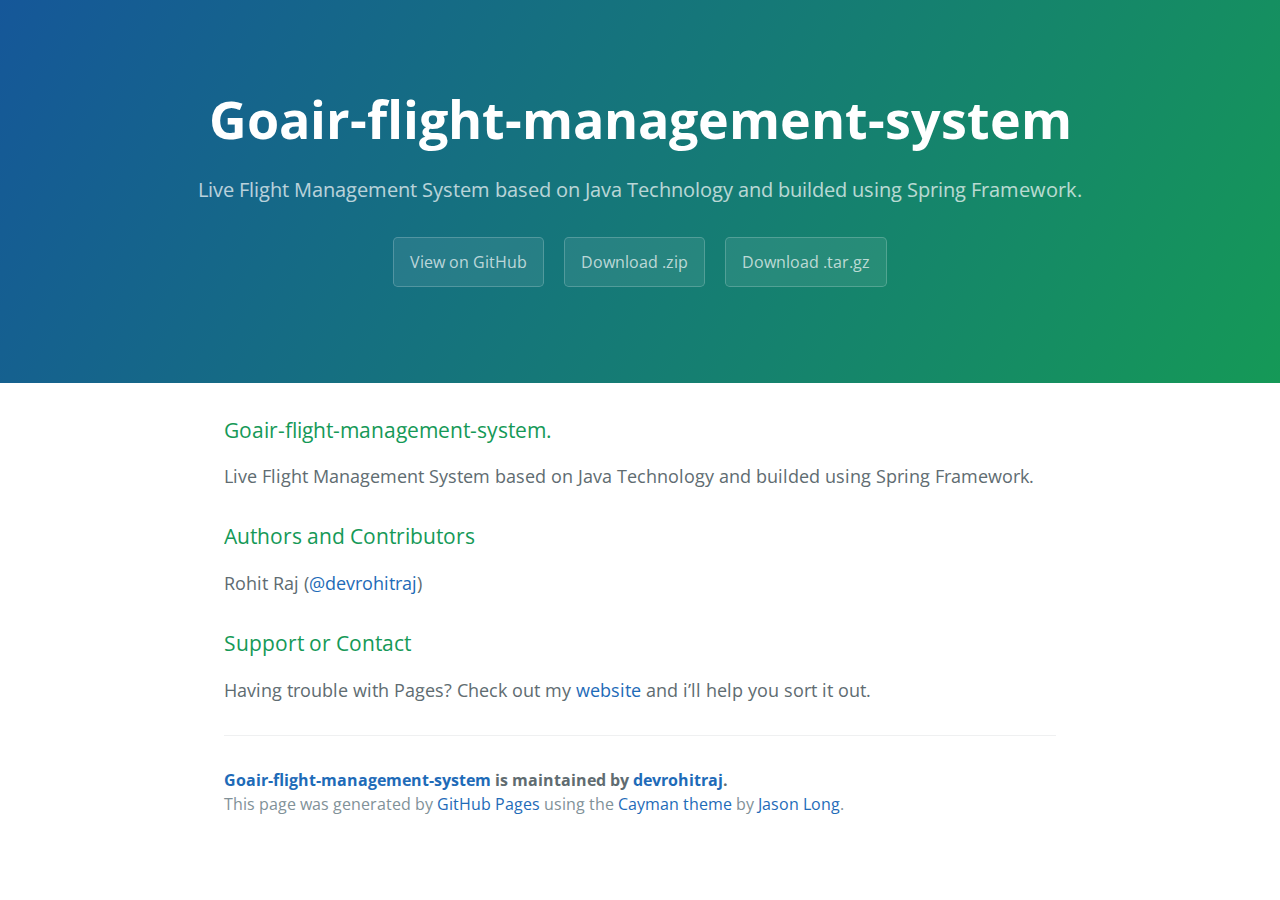
<file: index.html>
<!DOCTYPE html>
<html lang="en-us">
  <head>
    <meta charset="UTF-8">
    <title>Goair-flight-management-system by devrohitraj</title>
    <meta name="viewport" content="width=device-width, initial-scale=1">
    <link rel="stylesheet" type="text/css" href="stylesheets/normalize.css" media="screen">
    <link href='https://fonts.googleapis.com/css?family=Open+Sans:400,700' rel='stylesheet' type='text/css'>
    <link rel="stylesheet" type="text/css" href="stylesheets/stylesheet.css" media="screen">
    <link rel="stylesheet" type="text/css" href="stylesheets/github-light.css" media="screen">
  </head>
  <body>
    <section class="page-header">
      <h1 class="project-name">Goair-flight-management-system</h1>
      <h2 class="project-tagline">Live Flight Management System based on Java Technology and builded using Spring Framework.</h2>
      <a href="https://github.com/devrohitraj/GoAir-Flight-Management-System" class="btn">View on GitHub</a>
      <a href="https://github.com/devrohitraj/GoAir-Flight-Management-System/zipball/master" class="btn">Download .zip</a>
      <a href="https://github.com/devrohitraj/GoAir-Flight-Management-System/tarball/master" class="btn">Download .tar.gz</a>
    </section>

    <section class="main-content">
      <h3>
<a id="goair-flight-management-system" class="anchor" href="#goair-flight-management-system" aria-hidden="true"><span aria-hidden="true" class="octicon octicon-link"></span></a>Goair-flight-management-system.</h3>

<p>Live Flight Management System based on Java Technology and builded using Spring Framework.</p>

<h3>
<a id="authors-and-contributors" class="anchor" href="#authors-and-contributors" aria-hidden="true"><span aria-hidden="true" class="octicon octicon-link"></span></a>Authors and Contributors</h3>

<p>Rohit Raj (<a href="https://github.com/devrohitraj" class="user-mention">@devrohitraj</a>)</p>

<h3>
<a id="support-or-contact" class="anchor" href="#support-or-contact" aria-hidden="true"><span aria-hidden="true" class="octicon octicon-link"></span></a>Support or Contact</h3>

<p>Having trouble with Pages? Check out my <a href="http://www.devrohitraj.com">website</a> and i’ll help you sort it out.</p>

      <footer class="site-footer">
        <span class="site-footer-owner"><a href="https://github.com/devrohitraj/GoAir-Flight-Management-System">Goair-flight-management-system</a> is maintained by <a href="https://github.com/devrohitraj">devrohitraj</a>.</span>

        <span class="site-footer-credits">This page was generated by <a href="https://pages.github.com">GitHub Pages</a> using the <a href="https://github.com/jasonlong/cayman-theme">Cayman theme</a> by <a href="https://twitter.com/jasonlong">Jason Long</a>.</span>
      </footer>

    </section>

  
  </body>
</html>
</file>
<file: stylesheets/stylesheet.css>
* {
  box-sizing: border-box; }

body {
  padding: 0;
  margin: 0;
  font-family: "Open Sans", "Helvetica Neue", Helvetica, Arial, sans-serif;
  font-size: 16px;
  line-height: 1.5;
  color: #606c71; }

a {
  color: #1e6bb8;
  text-decoration: none; }
  a:hover {
    text-decoration: underline; }

.btn {
  display: inline-block;
  margin-bottom: 1rem;
  color: rgba(255, 255, 255, 0.7);
  background-color: rgba(255, 255, 255, 0.08);
  border-color: rgba(255, 255, 255, 0.2);
  border-style: solid;
  border-width: 1px;
  border-radius: 0.3rem;
  transition: color 0.2s, background-color 0.2s, border-color 0.2s; }
  .btn + .btn {
    margin-left: 1rem; }

.btn:hover {
  color: rgba(255, 255, 255, 0.8);
  text-decoration: none;
  background-color: rgba(255, 255, 255, 0.2);
  border-color: rgba(255, 255, 255, 0.3); }

@media screen and (min-width: 64em) {
  .btn {
    padding: 0.75rem 1rem; } }

@media screen and (min-width: 42em) and (max-width: 64em) {
  .btn {
    padding: 0.6rem 0.9rem;
    font-size: 0.9rem; } }

@media screen and (max-width: 42em) {
  .btn {
    display: block;
    width: 100%;
    padding: 0.75rem;
    font-size: 0.9rem; }
    .btn + .btn {
      margin-top: 1rem;
      margin-left: 0; } }

.page-header {
  color: #fff;
  text-align: center;
  background-color: #159957;
  background-image: linear-gradient(120deg, #155799, #159957); }

@media screen and (min-width: 64em) {
  .page-header {
    padding: 5rem 6rem; } }

@media screen and (min-width: 42em) and (max-width: 64em) {
  .page-header {
    padding: 3rem 4rem; } }

@media screen and (max-width: 42em) {
  .page-header {
    padding: 2rem 1rem; } }

.project-name {
  margin-top: 0;
  margin-bottom: 0.1rem; }

@media screen and (min-width: 64em) {
  .project-name {
    font-size: 3.25rem; } }

@media screen and (min-width: 42em) and (max-width: 64em) {
  .project-name {
    font-size: 2.25rem; } }

@media screen and (max-width: 42em) {
  .project-name {
    font-size: 1.75rem; } }

.project-tagline {
  margin-bottom: 2rem;
  font-weight: normal;
  opacity: 0.7; }

@media screen and (min-width: 64em) {
  .project-tagline {
    font-size: 1.25rem; } }

@media screen and (min-width: 42em) and (max-width: 64em) {
  .project-tagline {
    font-size: 1.15rem; } }

@media screen and (max-width: 42em) {
  .project-tagline {
    font-size: 1rem; } }

.main-content :first-child {
  margin-top: 0; }
.main-content img {
  max-width: 100%; }
.main-content h1, .main-content h2, .main-content h3, .main-content h4, .main-content h5, .main-content h6 {
  margin-top: 2rem;
  margin-bottom: 1rem;
  font-weight: normal;
  color: #159957; }
.main-content p {
  margin-bottom: 1em; }
.main-content code {
  padding: 2px 4px;
  font-family: Consolas, "Liberation Mono", Menlo, Courier, monospace;
  font-size: 0.9rem;
  color: #383e41;
  background-color: #f3f6fa;
  border-radius: 0.3rem; }
.main-content pre {
  padding: 0.8rem;
  margin-top: 0;
  margin-bottom: 1rem;
  font: 1rem Consolas, "Liberation Mono", Menlo, Courier, monospace;
  color: #567482;
  word-wrap: normal;
  background-color: #f3f6fa;
  border: solid 1px #dce6f0;
  border-radius: 0.3rem; }
  .main-content pre > code {
    padding: 0;
    margin: 0;
    font-size: 0.9rem;
    color: #567482;
    word-break: normal;
    white-space: pre;
    background: transparent;
    border: 0; }
.main-content .highlight {
  margin-bottom: 1rem; }
  .main-content .highlight pre {
    margin-bottom: 0;
    word-break: normal; }
.main-content .highlight pre, .main-content pre {
  padding: 0.8rem;
  overflow: auto;
  font-size: 0.9rem;
  line-height: 1.45;
  border-radius: 0.3rem; }
.main-content pre code, .main-content pre tt {
  display: inline;
  max-width: initial;
  padding: 0;
  margin: 0;
  overflow: initial;
  line-height: inherit;
  word-wrap: normal;
  background-color: transparent;
  border: 0; }
  .main-content pre code:before, .main-content pre code:after, .main-content pre tt:before, .main-content pre tt:after {
    content: normal; }
.main-content ul, .main-content ol {
  margin-top: 0; }
.main-content blockquote {
  padding: 0 1rem;
  margin-left: 0;
  color: #819198;
  border-left: 0.3rem solid #dce6f0; }
  .main-content blockquote > :first-child {
    margin-top: 0; }
  .main-content blockquote > :last-child {
    margin-bottom: 0; }
.main-content table {
  display: block;
  width: 100%;
  overflow: auto;
  word-break: normal;
  word-break: keep-all; }
  .main-content table th {
    font-weight: bold; }
  .main-content table th, .main-content table td {
    padding: 0.5rem 1rem;
    border: 1px solid #e9ebec; }
.main-content dl {
  padding: 0; }
  .main-content dl dt {
    padding: 0;
    margin-top: 1rem;
    font-size: 1rem;
    font-weight: bold; }
  .main-content dl dd {
    padding: 0;
    margin-bottom: 1rem; }
.main-content hr {
  height: 2px;
  padding: 0;
  margin: 1rem 0;
  background-color: #eff0f1;
  border: 0; }

@media screen and (min-width: 64em) {
  .main-content {
    max-width: 64rem;
    padding: 2rem 6rem;
    margin: 0 auto;
    font-size: 1.1rem; } }

@media screen and (min-width: 42em) and (max-width: 64em) {
  .main-content {
    padding: 2rem 4rem;
    font-size: 1.1rem; } }

@media screen and (max-width: 42em) {
  .main-content {
    padding: 2rem 1rem;
    font-size: 1rem; } }

.site-footer {
  padding-top: 2rem;
  margin-top: 2rem;
  border-top: solid 1px #eff0f1; }

.site-footer-owner {
  display: block;
  font-weight: bold; }

.site-footer-credits {
  color: #819198; }

@media screen and (min-width: 64em) {
  .site-footer {
    font-size: 1rem; } }

@media screen and (min-width: 42em) and (max-width: 64em) {
  .site-footer {
    font-size: 1rem; } }

@media screen and (max-width: 42em) {
  .site-footer {
    font-size: 0.9rem; } }
</file>
<file: stylesheets/github-light.css>
/*
The MIT License (MIT)

Copyright (c) 2016 GitHub, Inc.

Permission is hereby granted, free of charge, to any person obtaining a copy
of this software and associated documentation files (the "Software"), to deal
in the Software without restriction, including without limitation the rights
to use, copy, modify, merge, publish, distribute, sublicense, and/or sell
copies of the Software, and to permit persons to whom the Software is
furnished to do so, subject to the following conditions:

The above copyright notice and this permission notice shall be included in all
copies or substantial portions of the Software.

THE SOFTWARE IS PROVIDED "AS IS", WITHOUT WARRANTY OF ANY KIND, EXPRESS OR
IMPLIED, INCLUDING BUT NOT LIMITED TO THE WARRANTIES OF MERCHANTABILITY,
FITNESS FOR A PARTICULAR PURPOSE AND NONINFRINGEMENT. IN NO EVENT SHALL THE
AUTHORS OR COPYRIGHT HOLDERS BE LIABLE FOR ANY CLAIM, DAMAGES OR OTHER
LIABILITY, WHETHER IN AN ACTION OF CONTRACT, TORT OR OTHERWISE, ARISING FROM,
OUT OF OR IN CONNECTION WITH THE SOFTWARE OR THE USE OR OTHER DEALINGS IN THE
SOFTWARE.

*/

.pl-c /* comment */ {
  color: #969896;
}

.pl-c1 /* constant, variable.other.constant, support, meta.property-name, support.constant, support.variable, meta.module-reference, markup.raw, meta.diff.header */,
.pl-s .pl-v /* string variable */ {
  color: #0086b3;
}

.pl-e /* entity */,
.pl-en /* entity.name */ {
  color: #795da3;
}

.pl-smi /* variable.parameter.function, storage.modifier.package, storage.modifier.import, storage.type.java, variable.other */,
.pl-s .pl-s1 /* string source */ {
  color: #333;
}

.pl-ent /* entity.name.tag */ {
  color: #63a35c;
}

.pl-k /* keyword, storage, storage.type */ {
  color: #a71d5d;
}

.pl-s /* string */,
.pl-pds /* punctuation.definition.string, string.regexp.character-class */,
.pl-s .pl-pse .pl-s1 /* string punctuation.section.embedded source */,
.pl-sr /* string.regexp */,
.pl-sr .pl-cce /* string.regexp constant.character.escape */,
.pl-sr .pl-sre /* string.regexp source.ruby.embedded */,
.pl-sr .pl-sra /* string.regexp string.regexp.arbitrary-repitition */ {
  color: #183691;
}

.pl-v /* variable */ {
  color: #ed6a43;
}

.pl-id /* invalid.deprecated */ {
  color: #b52a1d;
}

.pl-ii /* invalid.illegal */ {
  color: #f8f8f8;
  background-color: #b52a1d;
}

.pl-sr .pl-cce /* string.regexp constant.character.escape */ {
  font-weight: bold;
  color: #63a35c;
}

.pl-ml /* markup.list */ {
  color: #693a17;
}

.pl-mh /* markup.heading */,
.pl-mh .pl-en /* markup.heading entity.name */,
.pl-ms /* meta.separator */ {
  font-weight: bold;
  color: #1d3e81;
}

.pl-mq /* markup.quote */ {
  color: #008080;
}

.pl-mi /* markup.italic */ {
  font-style: italic;
  color: #333;
}

.pl-mb /* markup.bold */ {
  font-weight: bold;
  color: #333;
}

.pl-md /* markup.deleted, meta.diff.header.from-file */ {
  color: #bd2c00;
  background-color: #ffecec;
}

.pl-mi1 /* markup.inserted, meta.diff.header.to-file */ {
  color: #55a532;
  background-color: #eaffea;
}

.pl-mdr /* meta.diff.range */ {
  font-weight: bold;
  color: #795da3;
}

.pl-mo /* meta.output */ {
  color: #1d3e81;
}
</file>
